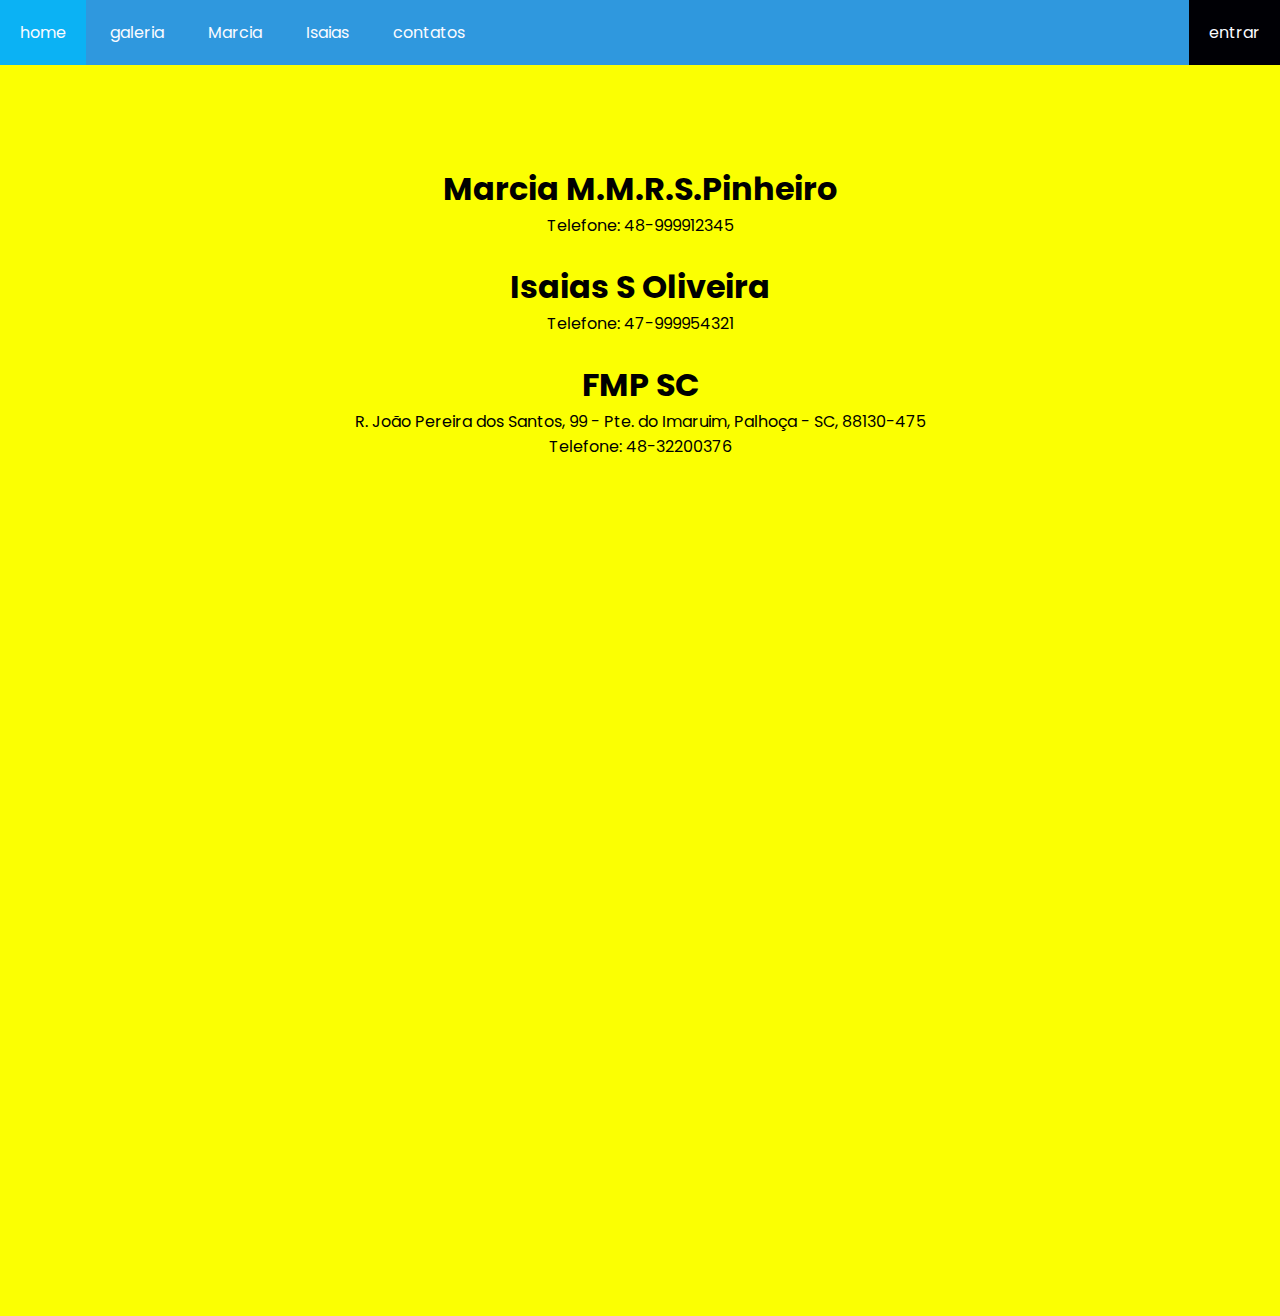
<file: index1.html>
<!DOCTYPE html>
<html lang="en">
<head>
    <meta charset="UTF-8">
    <meta http-equiv="X-UA-Compatible" content="IE=edge">
    <meta name="viewport" content="width=device-width, initial-scale=1.0">
    <link rel="stylesheet" href="style.css">
    <title>Me. Leandro Pickler A3</title>
</head>
<body>
        
    <ul id="menuz">
        <li><a href="index.html">home</a></li>
        <li><a href="index4.html">galeria</a></li>
        <li><a href="https://google.com">Marcia</a></li>
        <li><a href="index2.html">Isaias</a></li>
        <li><a href="index1.html">contatos</a></li>
        <li><a href="http://sga.fmpsc.edu.br/portal">entrar</a></li>
    </ul>
    <br>
        <br>      
<br>
<br>
    <center>
        <h1> Marcia M.M.R.S.Pinheiro</h1>
        <p>Telefone: 48-999912345</p>
        <br>
        <h1>Isaias S Oliveira</h1>
        <p>Telefone: 47-999954321</p>
        <br>   
    <h1>  FMP SC</h1>
    <p>  R. João Pereira dos Santos, 99 - Pte. do Imaruim, Palhoça - SC, 88130-475</p>
    <p> Telefone: 48-32200376</p>
    <iframe src="https://www.google.com/maps/embed?pb=!1m18!1m12!1m3!1d23778.55902029028!2d-48.6686292439909!3d-27.633684337917778!2m3!1f0!2f0!3f0!3m2!1i1024!2i768!4f13.1!3m3!1m2!1s0x952735cf7b9a2449%3A0xa95e4a6d59d1cc53!2sR.%20Jo%C3%A3o%20Pereira%20dos%20Santos%2C%2099%20-%20Pte.%20do%20Imaruim%2C%20Palho%C3%A7a%20-%20SC%2C%2088130-475!5e0!3m2!1spt-BR!2sbr!4v1701260325284!5m2!1spt-BR!2sbr" width="600" height="450" style="border:0;" allowfullscreen="" loading="lazy" referrerpolicy="no-referrer-when-downgrade"></iframe>
    <br>
    
    </center>
    
    <br>
    <br>
    <br>
         <br>
         <br>
         <br>
    <br>
         <br>
         <br>
         <br><br>
         <br>
         <br>
         <br>
    <br>
         <br>

    
         

</div>
</body>
</html>
</file>
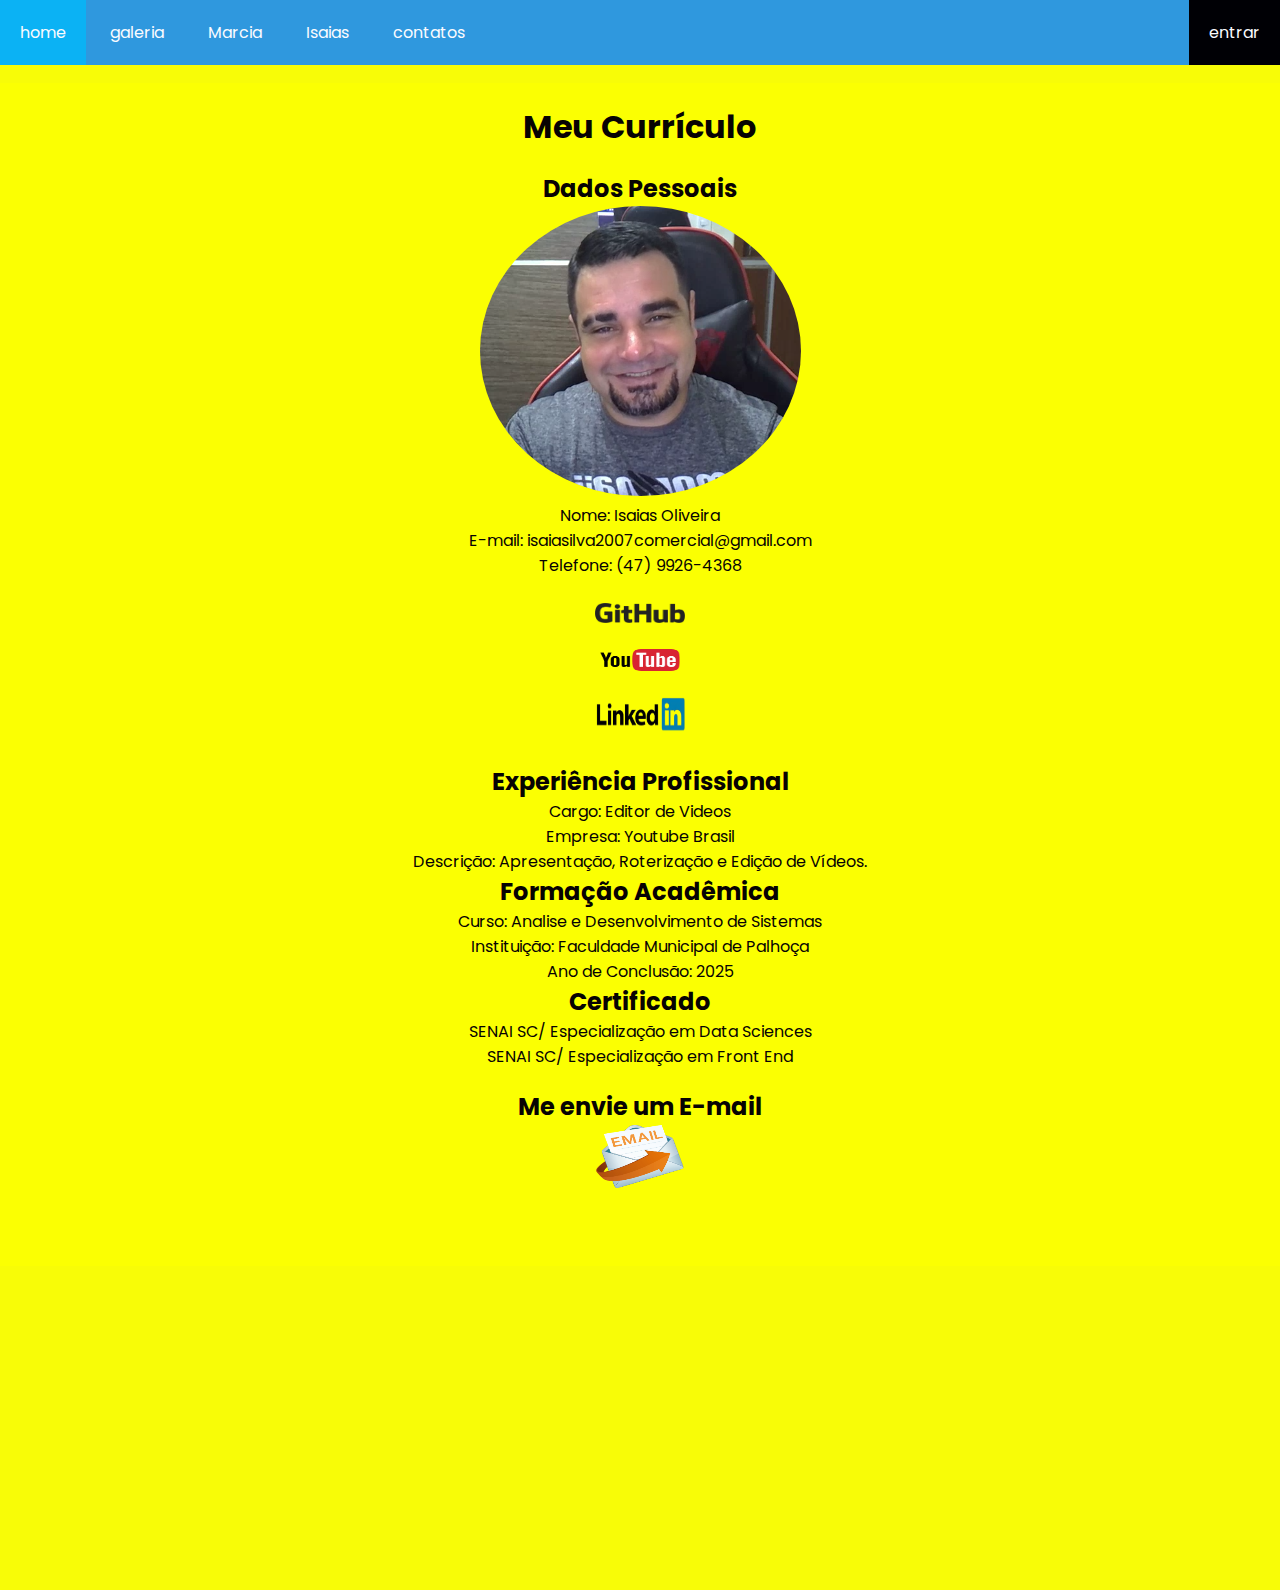
<file: index2.html>
<!DOCTYPE html>
<html lang="en">
<head>
    <meta charset="UTF-8">
    <meta http-equiv="X-UA-Compatible" content="IE=edge">
    <meta name="viewport" content="width=device-width, initial-scale=1.0">
    <link rel="stylesheet" href="style.css">
    <title>Me. Leandro Pickler A3</title>
</head>
<body>
        
    <ul id="menuz">
        <li><a href="index.html">home</a></li>
        <li><a href="index4.html">galeria</a></li>
        <li><a href="https://google.com">Marcia</a></li>
        <li><a href="index2.html">Isaias</a></li>
        <li><a href="index1.html">contatos</a></li>
        <li><a href="http://sga.fmpsc.edu.br/portal">entrar</a></li>
    </ul>
    <br>
    <!DOCTYPE html>
<html>
<head>
    <title>Currículo</title>
    <style>
        body {
            font-family: Arial, sans-serif;
            background-color: #f8fc07;
            margin: 0;
            padding: 0;
        }

        #header {
            background: rgb(251, 255, 2);
            color: rgb(7, 3, 3);
            text-align: center;
            padding: 20px;
        }

        #profile-image {
            max-width: 200px;
            border-radius: 50%;
            display: block;
            margin: 0 auto;
        }

        #main-content {
            padding: 20px;
        }
    </style>
</head>
<body>
    <div id="header">
        <h1>Meu Currículo</h1>
       <div id="main-content">
        <h2>Dados Pessoais</h2>
        <img src="img2.png" alt="" style="border-radius: 50%;"><br>
        <p>Nome: Isaias Oliveira</p>
        <p>E-mail: isaiasilva2007comercial@gmail.com</p>
        <p>Telefone: (47) 9926-4368</p>
        <br>
        <a href="https://github.com/IsaiasOliveira2023/"></img>
        <img src="img3.png" alt="" style="width:90px;height:20px;"><br>
        </a>
        <a href="https://www.youtube.com/@OliveiraIsaias23/featured/">
            <img src="img4.png" alt="" style="width:90px;height:60px;"><br>
        </a>
            <a href="https://br.linkedin.com/in/oliveira-isaias-30aab680/">
                <img src="img5.png" alt="" style="width:90px;height:35px;"><br>
        </a>   
        <br>

        <h2>Experiência Profissional</h2>
        <p>Cargo: Editor de Videos</p>
        <p>Empresa: Youtube Brasil</p>
        <p>Descrição: Apresentação, Roterização e Edição de Vídeos.</p>

        <h2>Formação Acadêmica</h2>
        <p>Curso: Analise e Desenvolvimento de Sistemas</p>
        <p>Instituição: Faculdade Municipal de Palhoça</p>
        <p>Ano de Conclusão: 2025</p>
        <h2>Certificado</h2>

        <p>SENAI SC/ Especialização em Data Sciences</p>
        <p> SENAI SC/ Especialização em Front End</p> 
         </div>
        <h2>Me envie um E-mail</h2>
         
        <a href="mailto:isaias.oliveira@fmpsc.edu.br">
            <img src="img6.png" alt="Enviar Email" style="width:90px;height:65px;"><br>
    </a>   
         <br>
          
         <br>

    </div>
    
</body>
</html>

</div>
        <br>
    <br>
    <br>
    <br>
    <br>
         <br>
         <br>
         <br>
    <br>
         <br>
         <br>
         <br><br>
         <br>
         <br>
         <br>
    <br>
         <br> 
        
</div>
</body>
</html>
</file>
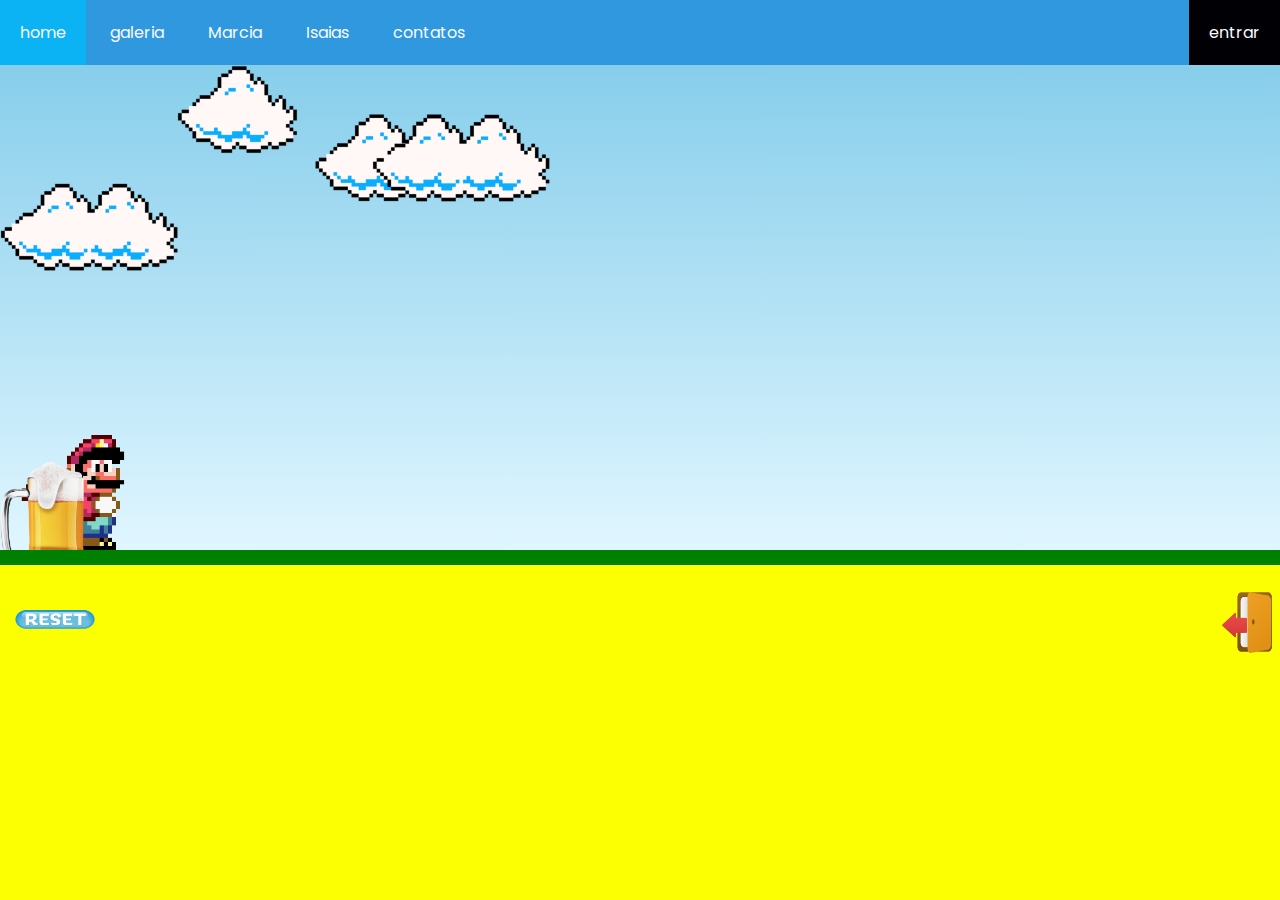
<file: index3.html>
<!DOCTYPE html>
<html lang="en">
<head>
    <title>Mario</title>
    <meta charset="UTF-8">
    <meta http-equiv="X-UA-Compatible" content="IE=edge">
    <meta name="viewport" content="width=device-width, initial-scale=1.0">
    <link rel="stylesheet" href="stylo.css">
    <script src="script.js" defer></script>
    <link rel="stylesheet" href="style.css">
    <title>Document</title>
</head>
<body>
    <ul id="menuz">
        <li><a href="index.html">home</a></li>
        <li><a href="index4.html">galeria</a></li>
        <li><a href="https://google.com">Marcia</a></li>
        <li><a href="index2.html">Isaias</a></li>
        <li><a href="index1.html">contatos</a></li>
        <li><a href="http://sga.fmpsc.edu.br/portal">entrar</a></li>
    </ul>
    
    <div class="game-board">
        <p  class="frase"> FMP </p>
        <img src="./imagens/clouds - 901x337.png" class="clouds">
        <img src="./imagens/mario.gif" class="mario">
        <img src="./imagens/pipe.png" class="pipe">

    </div>
    <br>
<div id="bot"
    href="index3.html">
     <a href="index3.html">
     <img src="img7.png" alt="" style="width:110px;height:50px;"><br>
    </a>   
</div>
<div id="sai"
href="index.html">
<a href="index.html">
<img src="img8.png" alt="" style="width:50px;height:65px;"><br>
</a>   
</div>
</body>
</html>
</file>
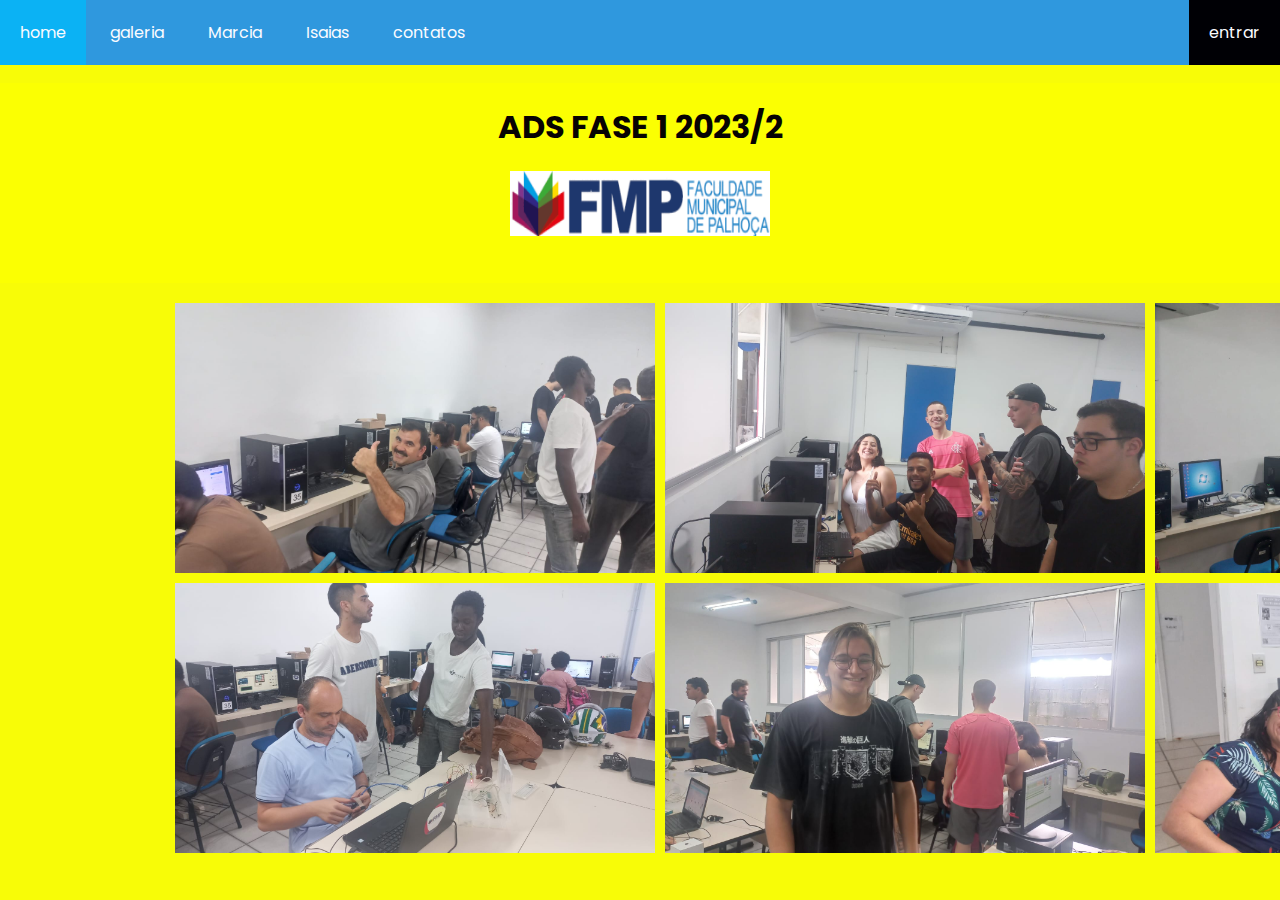
<file: index4.html>
<!DOCTYPE html>
<html lang="en">
<head>
    <meta charset="UTF-8">
    <meta http-equiv="X-UA-Compatible" content="IE=edge">
    <meta name="viewport" content="width=device-width, initial-scale=1.0">
    <link rel="stylesheet" href="style.css">
    <title>Me. Leandro Pickler A3</title>
</head>
<body>
        
    <ul id="menuz">
        <li><a href="index.html">home</a></li>
        <li><a href="index4.html">galeria</a></li>
        <li><a href="https://google.com">Marcia</a></li>
        <li><a href="index2.html">Isaias</a></li>
        <li><a href="index1.html">contatos</a></li>
        <li><a href="http://sga.fmpsc.edu.br/portal">entrar</a></li>
    </ul>
    <br>
    <!DOCTYPE html>
<html>
<head>
    <title>Currículo</title>
    <style>
        body {
            font-family: Arial, sans-serif;
            background-color: #f8fc07;
            margin: 0;
            padding: 0;
        }

        #header {
            background: rgb(251, 255, 2);
            color: rgb(7, 3, 3);
            text-align: center;
            padding: 20px;
        }

        #profile-image {
            max-width: 200px;
            border-radius: 50%;
            display: block;
            margin: 0 auto;
        }

        #main-content {
            padding: 20px;
        }
        .container {
        display: grid;
        grid-template-columns: repeat(3, 1fr);
        grid-template-rows: repeat(2, 1fr);
        gap: 10px;
        margin: 175px;
        margin-top: 20px;

    }

    .container img {
        width: 100%;
        height: auto;
    }
    .expanded {
        width: 100%;
        height: auto;
    }
    </style>

<body>
    <div id="header">
        <h1>ADS FASE 1 2023/2</h1>
       <div id="main-content">
        <img src="ig/img1.png" alt="" style="width:260px;height:65px;">
        
    </div>
    </body>
</html>

</div>
<div class="container">
    <img src="ig/img2.jpeg" alt="" style="width:480px;height:270px;" onclick="expandirImagem(this);">
    <img src="ig/img3.jpeg" alt="" style="width:480px;height:270px;" onclick="expandirImagem(this);">
    <img src="ig/img4.jpeg" alt="" style="width:480px;height:270px;" onclick="expandirImagem(this);">
    <img src="ig/img5.jpeg" alt="" style="width:480px;height:270px;" onclick="expandirImagem(this);">
    <img src="ig/img6.jpeg" alt="" style="width:480px;height:270px;" onclick="expandirImagem(this);">
    <img src="ig/img7.jpeg" alt="" style="width:480px;height:270px;" onclick="expandirImagem(this);">
</div>
</head>        
        
</div>
</body>
</html>
</file>
<file: style.css>
@import url('https://fonts.googleapis.com/css2?family=Poppins:wght@300;400;500;600&display=swap');

*{
    margin: 0;
    padding: 0;
    box-sizing: border-box;
    font-family: 'Poppins', sans-serif;
}
#menuz{
    list-style: none;
    padding: 0;
    background-color: #2f98de;
}
#menuz li {
    display: inline;
    }
#menuz li a {
    color: hsl(225, 100%, 99%);
    padding: 20px;
    display: inline-block;
    text-decoration: none;
    transition:  1ss;
    
}
#menuz li a:hover {
    background-color: hsl(197, 91%, 50%);
        
}
#menuz li:last-child a {
    float: right;
    background-color: hsl(240, 100%, 1%);
}
body{
    
    width: 100%;
    height: 100vh;
    position:relative;
    background: rgb(251, 255, 2);
}
       

  
    #divBusca{
  float:right;    
  margin-right: 10px;
  background-color:#ffffff;
  border:solid 3px;
  border-radius:16px;
  width:300px;
}

#txtBusca{
  float:center;
  background-color:transparent;
  padding-left:3px;
  font-style:italic;
  font-size:17px;
  border:none;
  height:31px;
  width:260px;
}
    #cont_49ef881426d4ed124bebd5c229d09314{
        float: right;
        margin-right: 100px;
        
        
    }
  #mario {
    float: right;
    margin-right: 2px;
        
  }
  #bot {
    float:left;
    margin-right: 2px;
  }
  #sai {
    float:right;
    margin-right: 8px;
  }
</file>
<file: stylo.css>
* {
    margin: 0;
    padding: 0;
    box-sizing: border-box;
}

.game-board {
    width: 100%;
    height: 500px;
    border-bottom: 15px solid green;
    margin: 0 auto;
    position: relative;
    overflow: hidden;
    background: linear-gradient(#87CEEB, #E0F6FF);
}

.pipe {
    position: absolute;
    bottom: -30px;
    width: 90px;
    animation: pipe-animation 1.8s infinite linear;
}

.mario {
 width: 150px;
 position: absolute;
 bottom: 0;

}

.jump {
    animation: jump 500ms ease-out;
}


.clouds {
    width: 550px;
    position: absolute;
    animation: clouds-animation 20s infinite linear;

}

.frase {
    position: absolute;
    animation: frase-animation 20s infinite linear;
    top:90px;   
    z-index: 1;
    transform: translateX(-200%);
}



@keyframes pipe-animation {
    from {
        right: 10px;
    }

    to {
        right: 100%;


    }
}

@keyframes jump {

    0% {
        bottom: 0;
    }

    40% {
        bottom: 180px;
    }

    50% {
        bottom: 180px; 
    }

    60% {
        bottom: 180px;
    }

    100% {
        bottom: 0;
    }

}

@keyframes clouds-animation {
    from {
        right: -550px;
    }

    to {
        right: 100%;
    }
}

@keyframes frase-animation {
    from {
        right: -550px;
    }
    to {
        right: 100%;
    }
}
</file>
